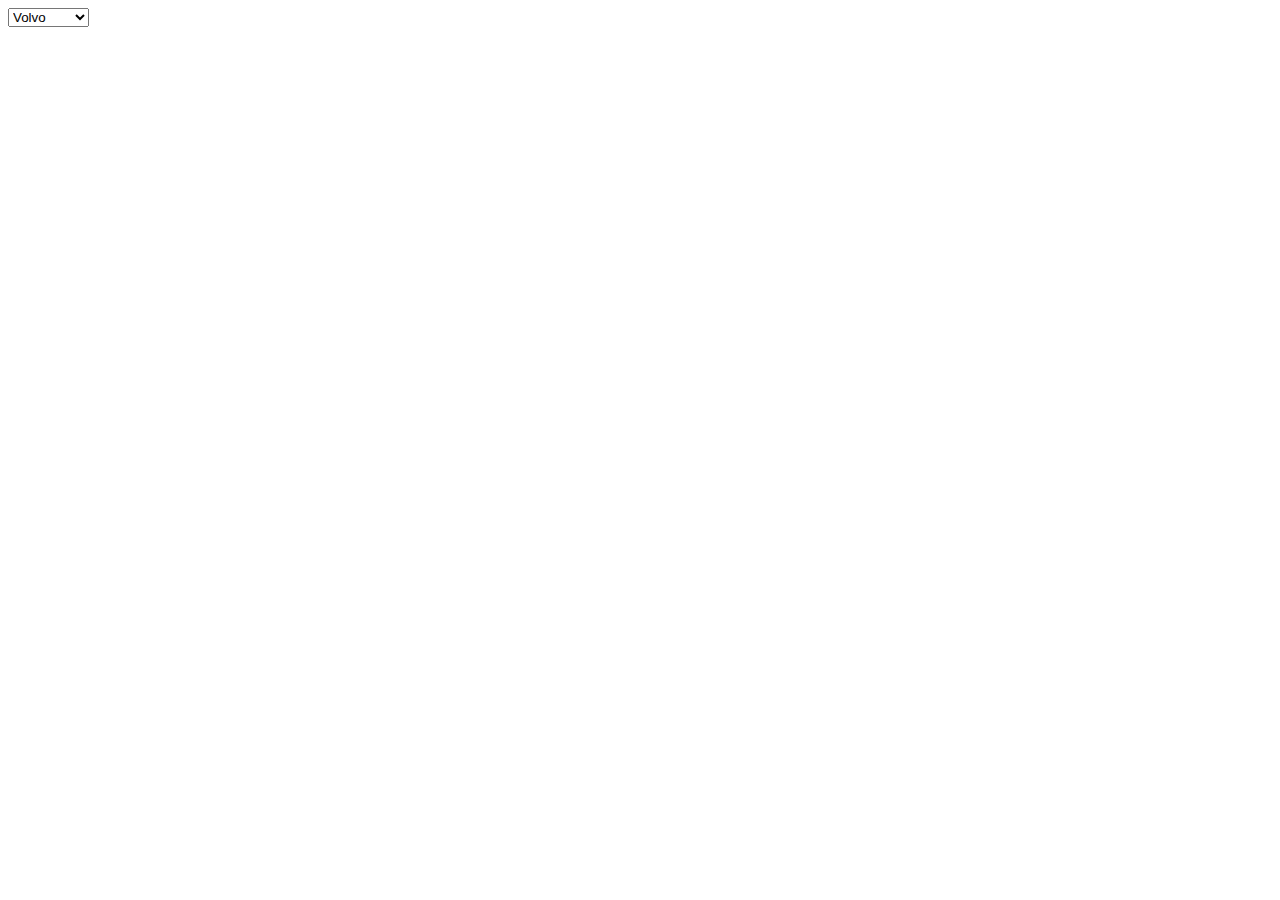
<file: searchQuery1.html>
<!DOCTYPE html>
<!--
To change this license header, choose License Headers in Project Properties.
To change this template file, choose Tools | Templates
and open the template in the editor.
-->
<html>
    <head>
        <title>Search query test 1</title>
        <meta charset="UTF-8">
        <meta name="viewport" content="width=device-width, initial-scale=1.0">
    </head>
    <body>
        <div>
            <select>
                <option value="volvo">Volvo</option>
                <option value="saab">Saab</option>
                <option value="mercedes">Mercedes</option>
                <option value="audi">Audi</option>
            </select>
        </div>
    </body>
</html>
</file>
